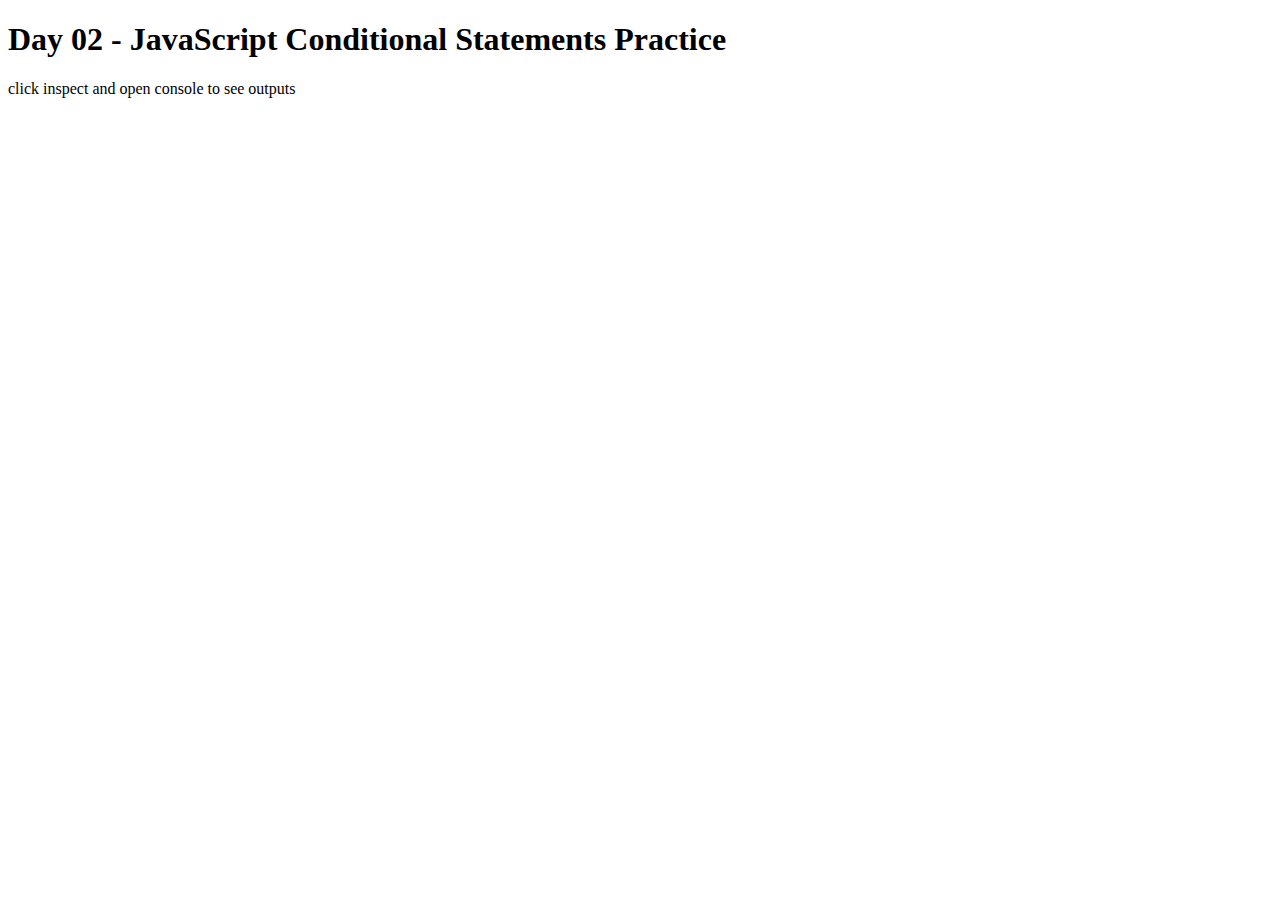
<file: index.html>
<!DOCTYPE html>
<html lang="en">
<head>
    <meta charset="UTF-8">
    <title>Day 02 - Conditional Statements</title>
</head>
<body>

    <h1>Day 02 - JavaScript Conditional Statements Practice</h1>
    <p>click inspect and open console to see outputs</p>
   

    <script src="practice.js"></script>

</body>
</html>
</file>
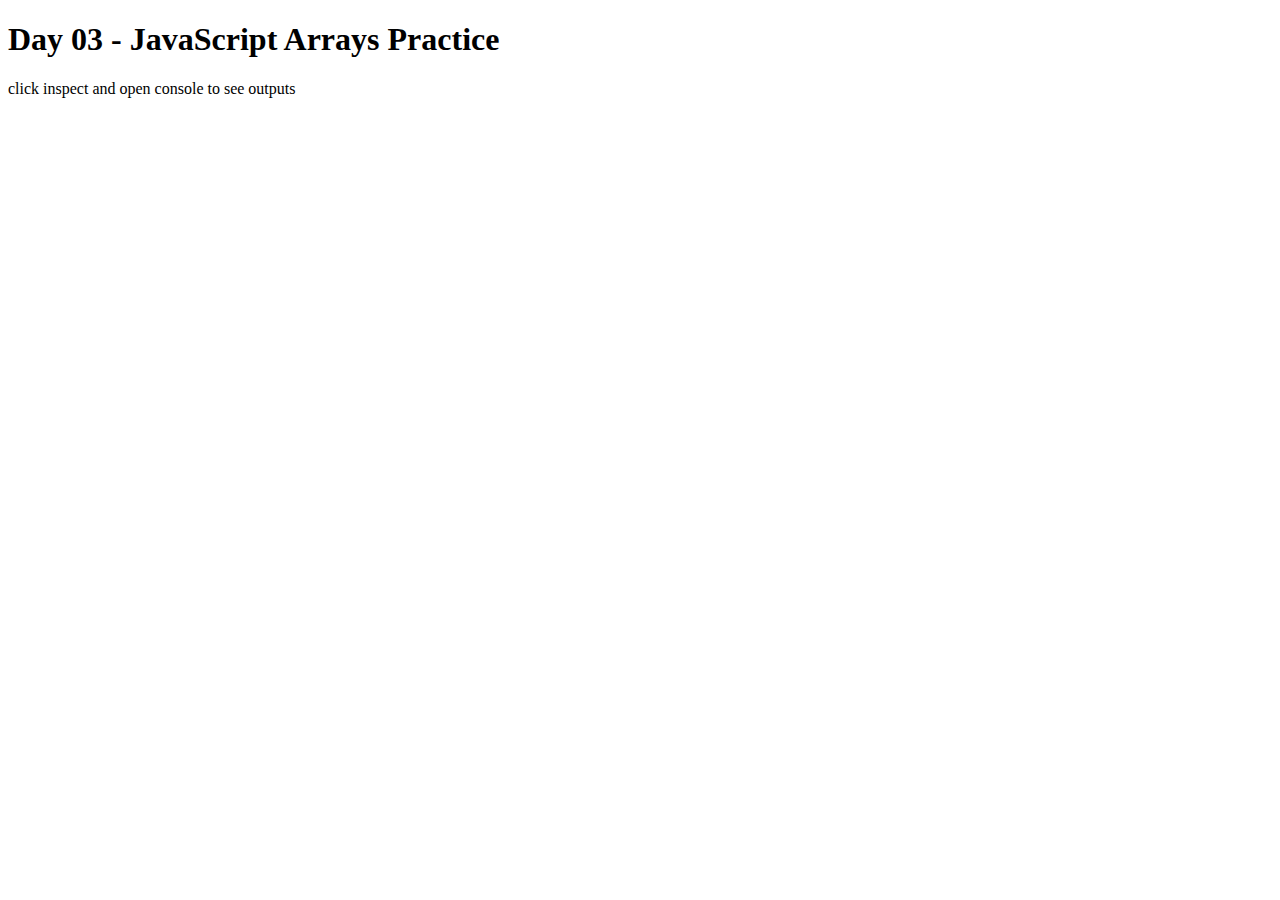
<file: arrays/index.html>
<!DOCTYPE html>
<html lang="en">
<head>
    <meta charset="UTF-8">
    <title>Day 03 - Arrays</title>
</head>
<body>

    <h1>Day 03 - JavaScript Arrays Practice</h1>
    <p>click inspect and open console to see outputs</p>
   

    <script src="arrays.js"></script>

</body>
</html>
</file>
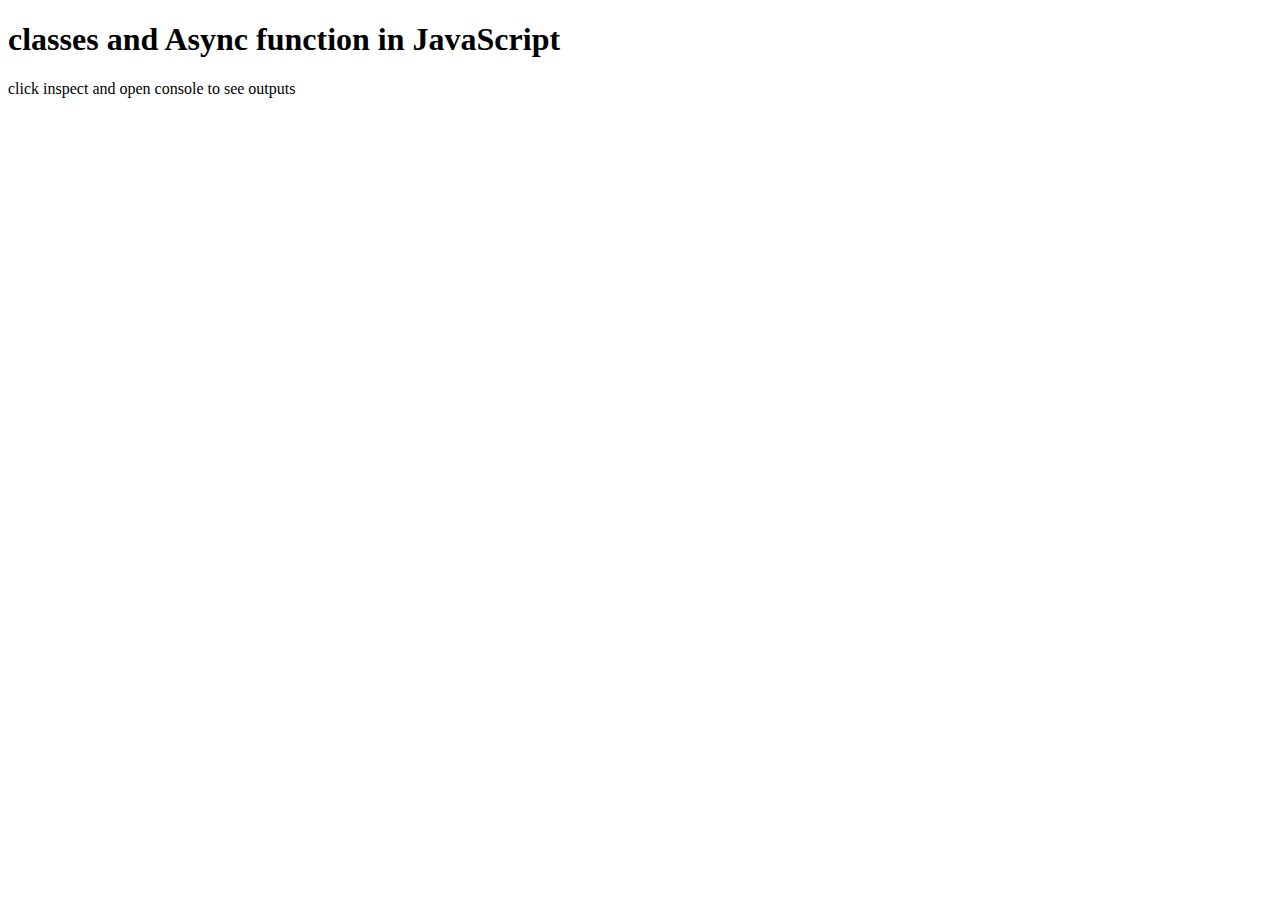
<file: Basics/index.html>
<!DOCTYPE html>
<html lang="en">
<head>
    <meta charset="UTF-8">
    <title>JavaScript</title>
</head>
<body>

    <h1>classes and Async function in JavaScript</h1>
    <p>click inspect and open console to see outputs</p>
   

    <script src="class.js"></script>

</body>
</html>
</file>
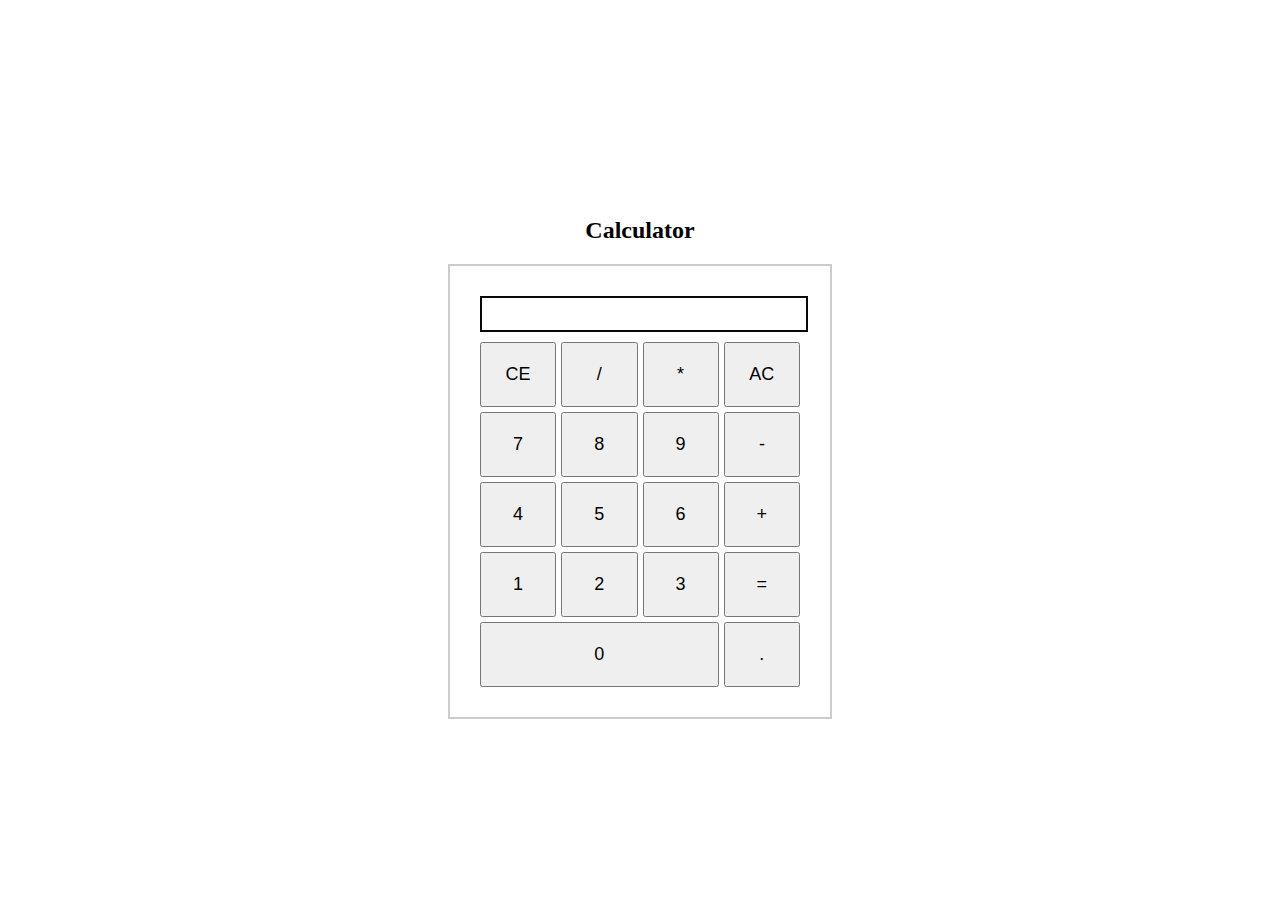
<file: Calculator/index.html>
<!DOCTYPE html>
<html lang="en">
<head>
    <meta charset="UTF-8">
    <meta name="viewport" content="width=device-width, initial-scale=1.0">
        <link rel="stylesheet" href="styless.css">
         <script src="calculator.js" defer></script>
       
    <title>Document</title>
</head>
<body>
    <div class="container">

<h2>Calculator</h2>


    <div class="calculator">
        <input type = "text" class = "display" id="display" readonly>
        <div class="buttons">
            <button onclick="backspace('CE')">CE</button>
            <button onclick="appendValue('/')">/</button>
            <button onclick="appendValue('*')">*</button>
            <button onclick="clearDisplay('AC')">AC</button>

            <button onclick="appendValue('7')">7</button>
            <button onclick="appendValue('8')">8</button>
            <button onclick="appendValue('9')">9</button>
            <button onclick="appendValue('-')">-</button>

            <button onclick="appendValue('4')">4</button>
            <button onclick="appendValue('5')">5</button>  
            <button onclick="appendValue('6')">6</button>
            <button onclick="appendValue('+')">+</button>

            <button onclick="appendValue('1')">1</button>
            <button onclick="appendValue('2')">2</button>          
            <button onclick="appendValue('3')">3</button>
            <button onclick="calculate()">=</button>

            <button style="grid-column: span 3;" onclick="appendValue('0')">0</button>
            <button>.</button>
            
        </div>
    </div>
</body>
</html>
</file>
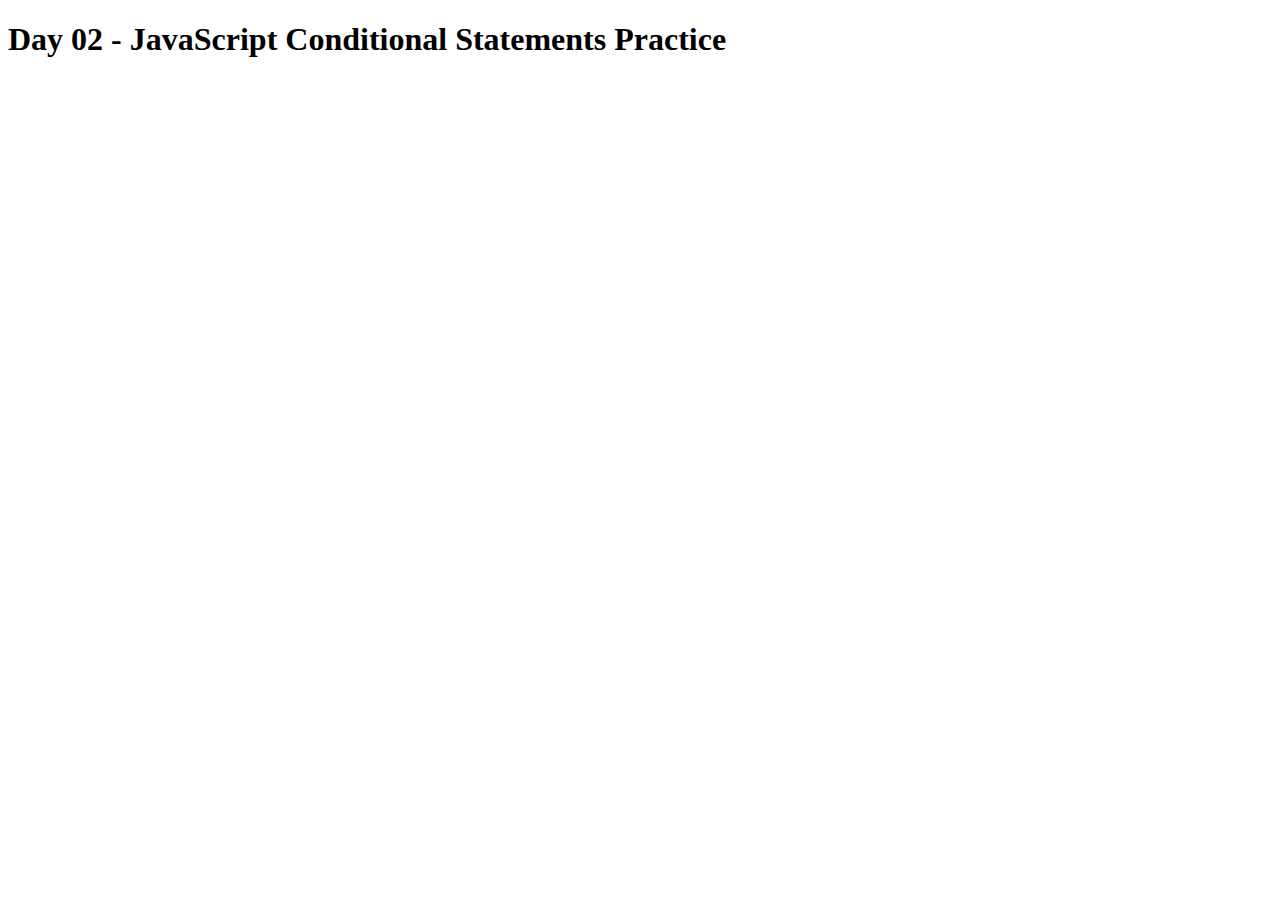
<file: conditional statements/index.html>
<!DOCTYPE html>
<html lang="en">
<head>
    <meta charset="UTF-8">
    <title>Day 02 - Conditional Statements</title>
</head>
<body>

    <h1>Day 02 - JavaScript Conditional Statements Practice</h1>
   

    <script src="practice.js"></script>

</body>
</html>
</file>
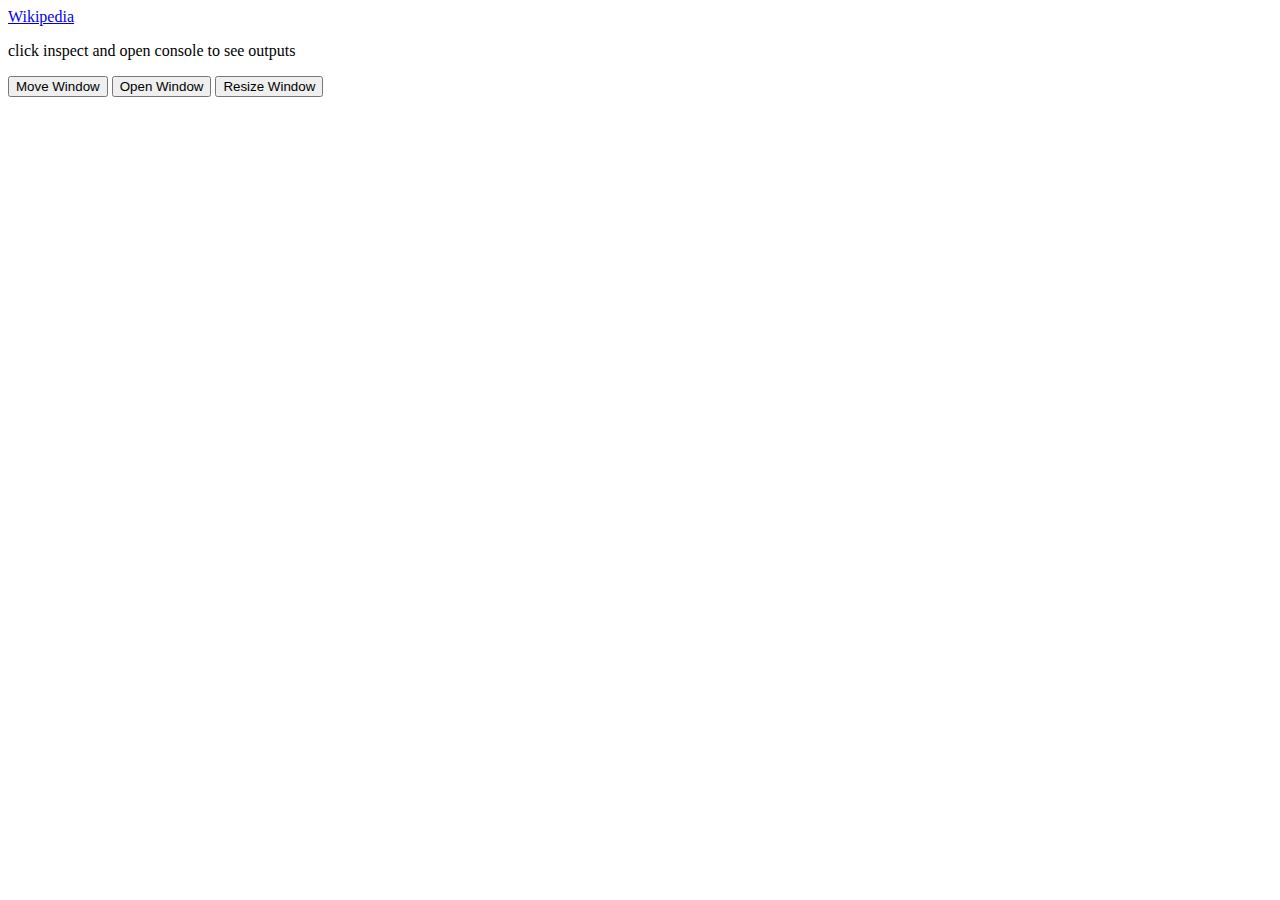
<file: DOM/index.html>
<!DOCTYPE html>
<html lang="en">
<head>
    <meta charset="UTF-8">
    <title>JAVASCRIPT</title>
</head>
<body>

   <a href="https://www.wikipedia.org/">Wikipedia   </a>
    <p>click inspect and open console to see outputs</p>
   
   <button onclick="moveWindow()">Move Window</button>
   <button onclick="openWindow()">Open Window</button>
   <button onclick="resizeWindow()">Resize Window</button>
   <script src="dom.js"></script>

</body>
</html>
</file>
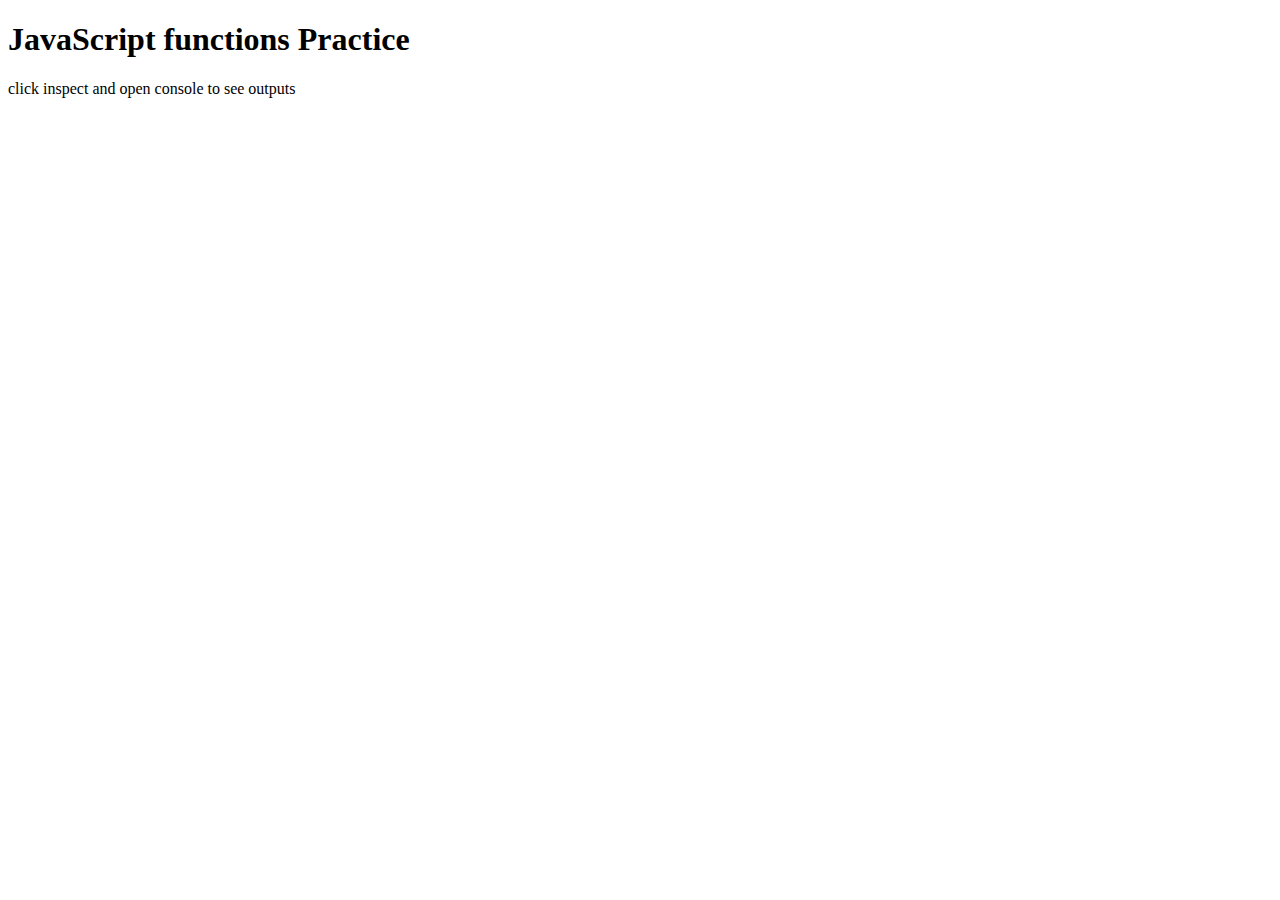
<file: Functions/index.html>
<!DOCTYPE html>
<html lang="en">
<head>
    <meta charset="UTF-8">
    <title>Day 02 - Conditional Statements</title>
</head>
<body>

    <h1>  JavaScript functions Practice</h1>
    <p>click inspect and open console to see outputs</p>
   

    <script src="functions.js"></script>

</body>
</html>
</file>
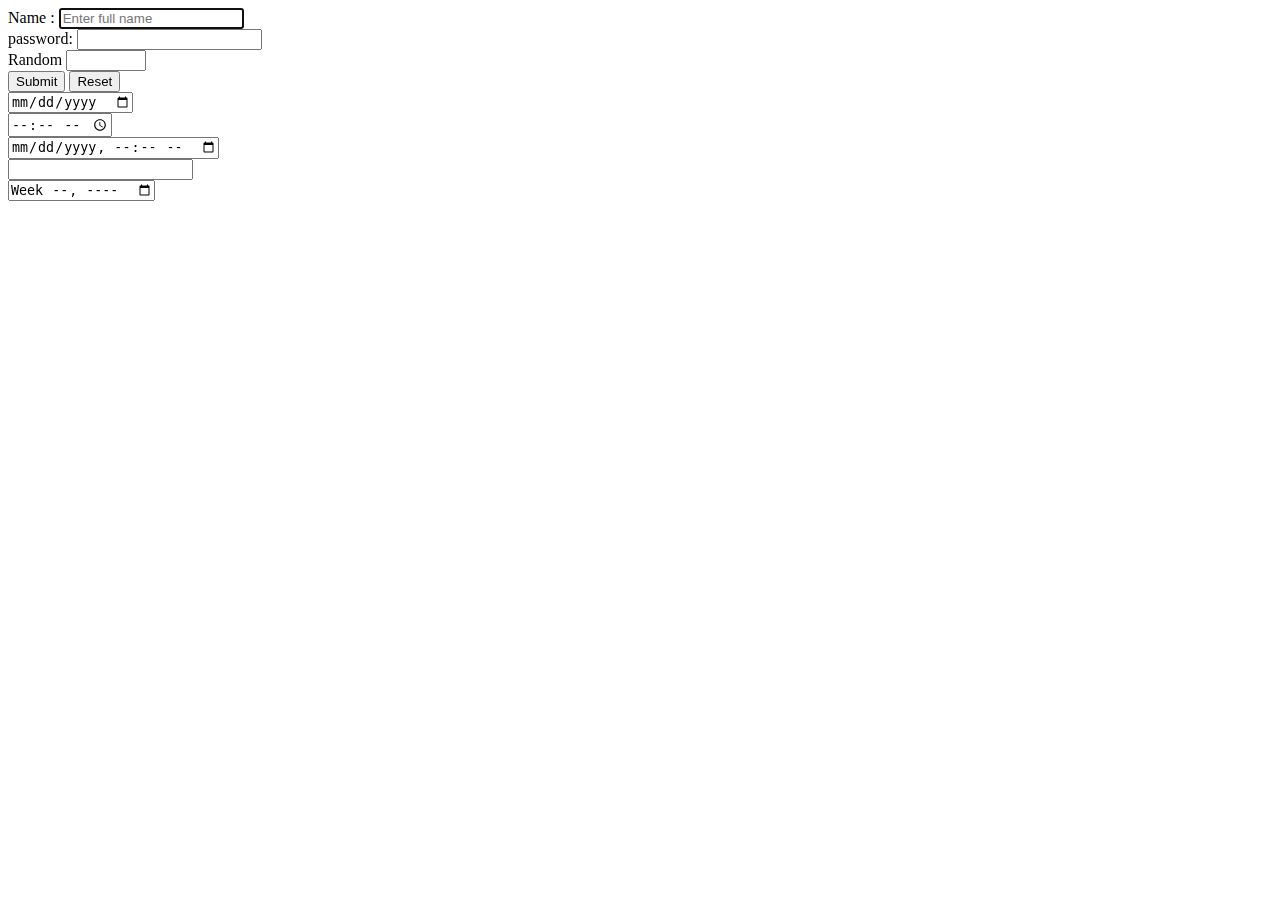
<file: HTML/index.html>
<!DOCTYPE html>
<html lang="en">
<head>
    <meta charset="UTF-8">
    <meta name="viewport" content="width=device-width, initial-scale=1.0">
    <title>Document</title>
    
</head>
<body>
    <form>
        <label>Name :</label>
        <input type="text" placeholder="Enter full name " autofocus required>
        <br>
        <label>password:</label>
        <input  type="password" minlength="6"> <!-- This will hide the input text-->        <br>
        <label>Random</label>
        <input type="number" min="10" max="100" step="0.5"> <!--This will create a number input field with a range -->
        <br>
        <input type="submit"> <!--This will submit the form -->
        <input type="reset"> <!--This will reset the form fields -->
        <br>
        <input type="date"> <!--This will create a date input field -->
        <br>
        <input type="time"> <!--This will create a time input field -->
        <br>
        <input type="datetime-local"> <!--This will create a datetime-local input field -->
        <br>
        <input type="email"> <!--This will create an email input field -->
        <br>
        <input type="week"> <!--This will create a week input field -->
        <br>
        
</form>
</body>
</html>
</file>
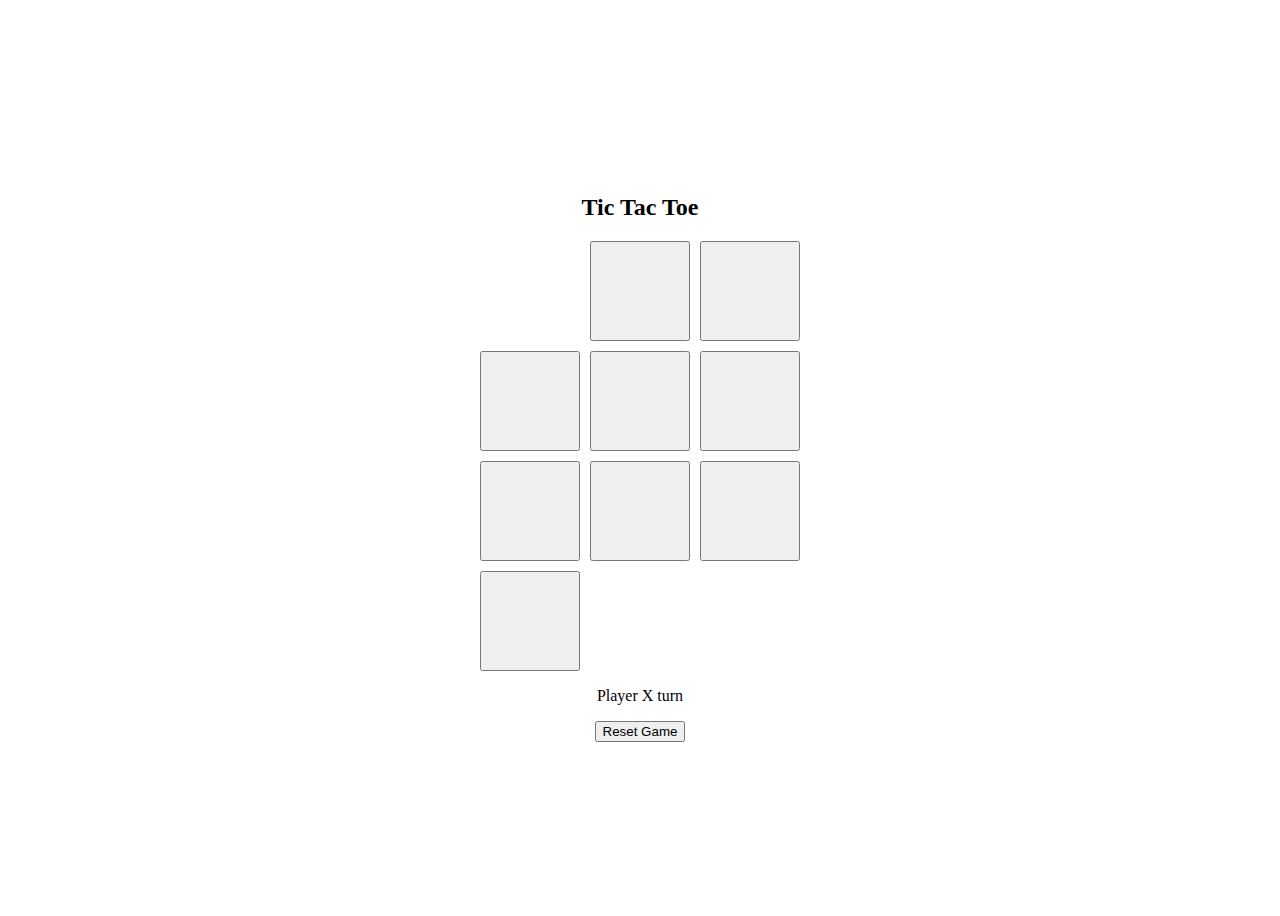
<file: Tictactoe/index.html>
<!DOCTYPE html>
<html lang="en">
<head>
  <meta charset="UTF-8">
  <meta name="viewport" content="width=device-width, initial-scale=1.0">

  <link rel="stylesheet" href="style.css">
  <title>Document</title>
</head>
<body>
     <div class="container">
      <h2>Tic Tac Toe</h2>

      <div class="board">
        <div id="strike"></div>
      <button class="cell" onClick="play(this)"></button>
      <button class="cell" onClick="play(this)"></button>
      <button class="cell" onClick="play(this)"></button>
      <button class="cell" onClick="play(this)"></button>
      <button class="cell" onClick="play(this)"></button>
      <button class="cell" onClick="play(this)"></button>
      <button class="cell" onClick="play(this)"></button>
      <button class="cell" onClick="play(this)"></button>
      <button class="cell" onClick="play(this)"></button>
    </div>

      <p id="status">Player X turn</p>
     <button id="resetBtn">Reset Game</button>
      
      <script src="script.js"></script>
    </div>
  </div>
</body>
</html>
</file>
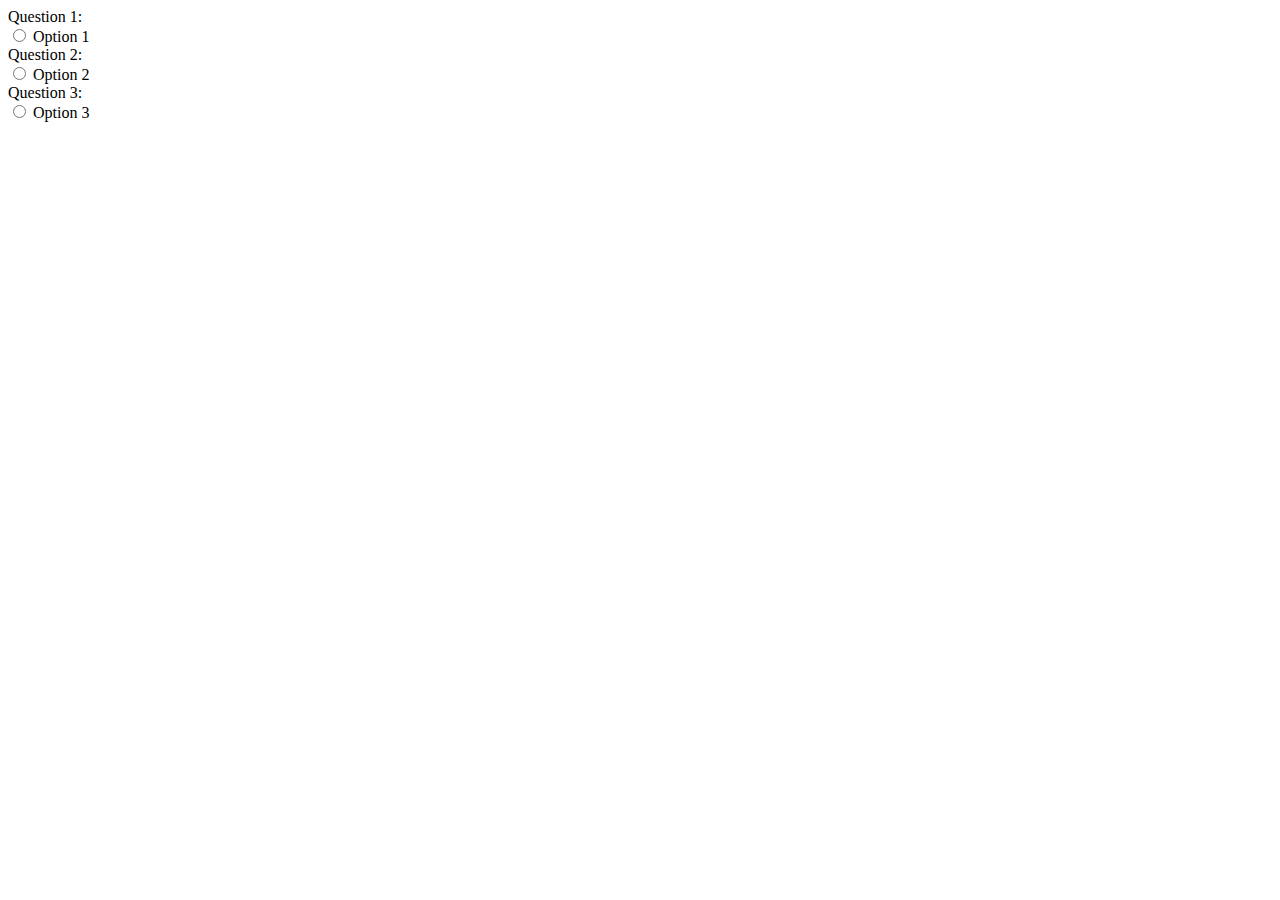
<file: HTML/forms.html>
<!DOCTYPE html>
<html lang="en">
<head>
    <meta charset="UTF-8">
    <meta name="viewport" content="width=<device-width>, initial-scale=1.0">
    <title>Document</title>
</head>
<body>
    <form>
        <label>Question 1:</label>  
        <br>
        <input type="radio" name="q1" >
        <label>Option 1</label>
        <br>
        <label>Question 2:</label>
        <br>    
        <input type="radio" name="q2" >
        <label>Option 2</label>
        <br>
        <label>Question 3:</label>
        <br>
        <input type="radio" name="q3" >
        <label>Option 3</label>
        <br>
  </form>
</body>
</html>
</file>
<file: Calculator/styless.css>
.calculator{
    border:2px solid #ccc;
    padding: 30px;
    width:320px;
    max-width: 90%;
    
}
body{
    display:flex;
    justify-content:center;
    align-items:center;
    height:100vh;
    

}

.container{
    text-align:center;
}

.display{
    width:100%;
    height: 30px;
    margin-bottom:10px;
    text-align: right;
    border:2px solid #0a0909;
}
.buttons{
    display: grid;
    grid-template-columns: repeat(4, 1fr);
    gap: 5px;
}
button{
    padding: 20px;
    font-size: 18px;
    
}

button:active {
    transform: scale(0.95);
    background-color: #bbb;
}
</file>
<file: Tictactoe/style.css>
body{
  display:flex;
  justify-content:center;
  align-items:center;
  height:100vh;
}

.container{
  text-align:center;
}

.board{
  display:grid;
  grid-template-columns: repeat(3, 100px);
  grid-template-rows: repeat(3, 100px);
  gap:10px;
}

.cell{
  width:100px;
  height:100px;
  font-size:30px;
  cursor:pointer;
}
.cell:hover{
 background:#eee;
}
</file>
